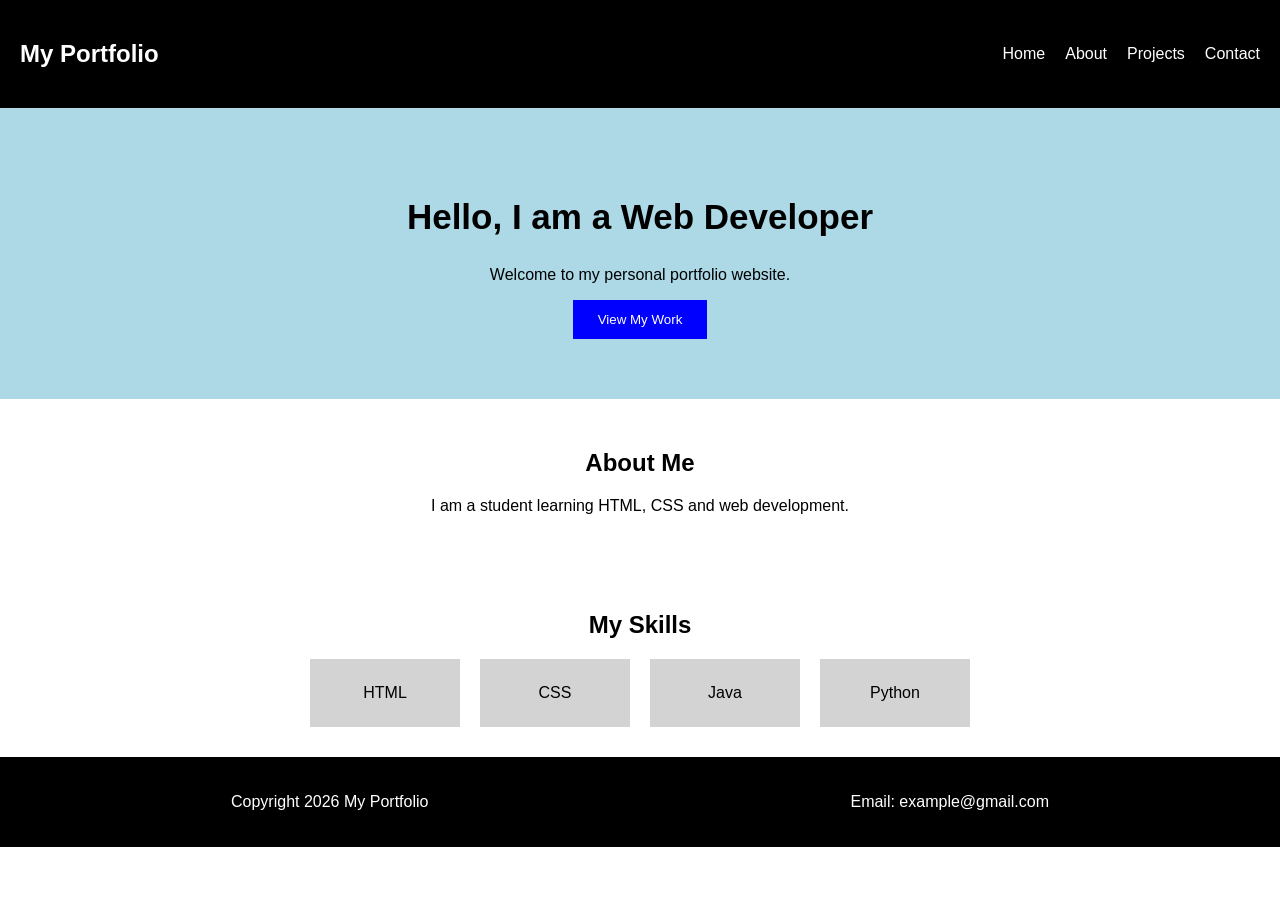
<file: P10/index.html>
<!DOCTYPE html>
<html>
<head>
    <title>P10 - Portfolio</title>
    <link rel="stylesheet" href="style.css">
</head>
<body>

   
    <header>
        <h2>My Portfolio</h2>

        <nav>
            <a href="#">Home</a>
            <a href="#">About</a>
            <a href="#">Projects</a>
            <a href="#">Contact</a>
        </nav>
    </header>

   
    <section class="main">
        <h1>Hello, I am a Web Developer</h1>
        <p>Welcome to my personal portfolio website.</p>
        <button>View My Work</button>
    </section>

   
    <section class="about">
        <h2>About Me</h2>
        <p>
            I am a student learning HTML, CSS
            and web development.
        </p>
    </section>

    
    <section class="skills">
        <h2>My Skills</h2>

        <div class="skill-container">
            <div class="box">HTML</div>
            <div class="box">CSS</div>
            <div class="box">Java</div>
            <div class="box">Python</div>
        </div>
    </section>

  
    <footer>
        <p>Copyright 2026 My Portfolio</p>
        <p>Email: example@gmail.com</p>
    </footer>

</body>
</html>
</file>
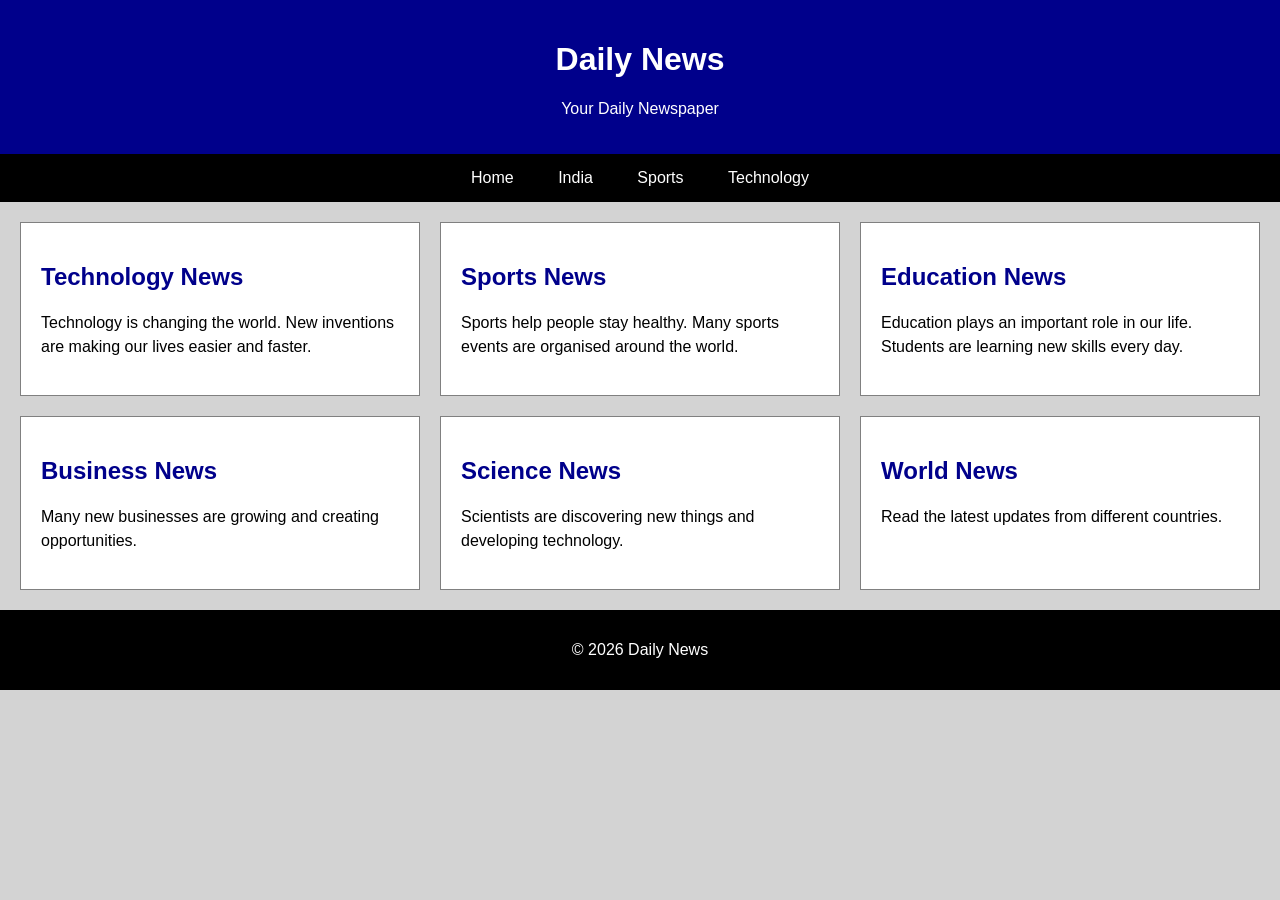
<file: P11/index.html>
<!DOCTYPE html>
<html>
<head>
    <title>P11 - Newspaper Layout</title>
    <link rel="stylesheet" href="style.css">
</head>
<body>

    <header>
        <h1>Daily News</h1>
        <p>Your Daily Newspaper</p>
    </header>

    <nav>
        <a href="#">Home</a>
        <a href="#">India</a>
        <a href="#">Sports</a>
        <a href="#">Technology</a>
    </nav>

    <div class="container">

        <div class="news">
            <h2>Technology News</h2>
            <p>
                Technology is changing the world.
                New inventions are making our
                lives easier and faster.
            </p>
        </div>

        <div class="news">
            <h2>Sports News</h2>
            <p>
                Sports help people stay healthy.
                Many sports events are organised
                around the world.
            </p>
        </div>

        <div class="news">
            <h2>Education News</h2>
            <p>
                Education plays an important role
                in our life. Students are learning
                new skills every day.
            </p>
        </div>

        <div class="news">
            <h2>Business News</h2>
            <p>
                Many new businesses are growing
                and creating opportunities.
            </p>
        </div>

        <div class="news">
            <h2>Science News</h2>
            <p>
                Scientists are discovering new
                things and developing technology.
            </p>
        </div>

        <div class="news">
            <h2>World News</h2>
            <p>
                Read the latest updates from
                different countries.
            </p>
        </div>

    </div>

    <footer>
        <p>©️ 2026 Daily News</p>
    </footer>

</body>
</html>
</file>
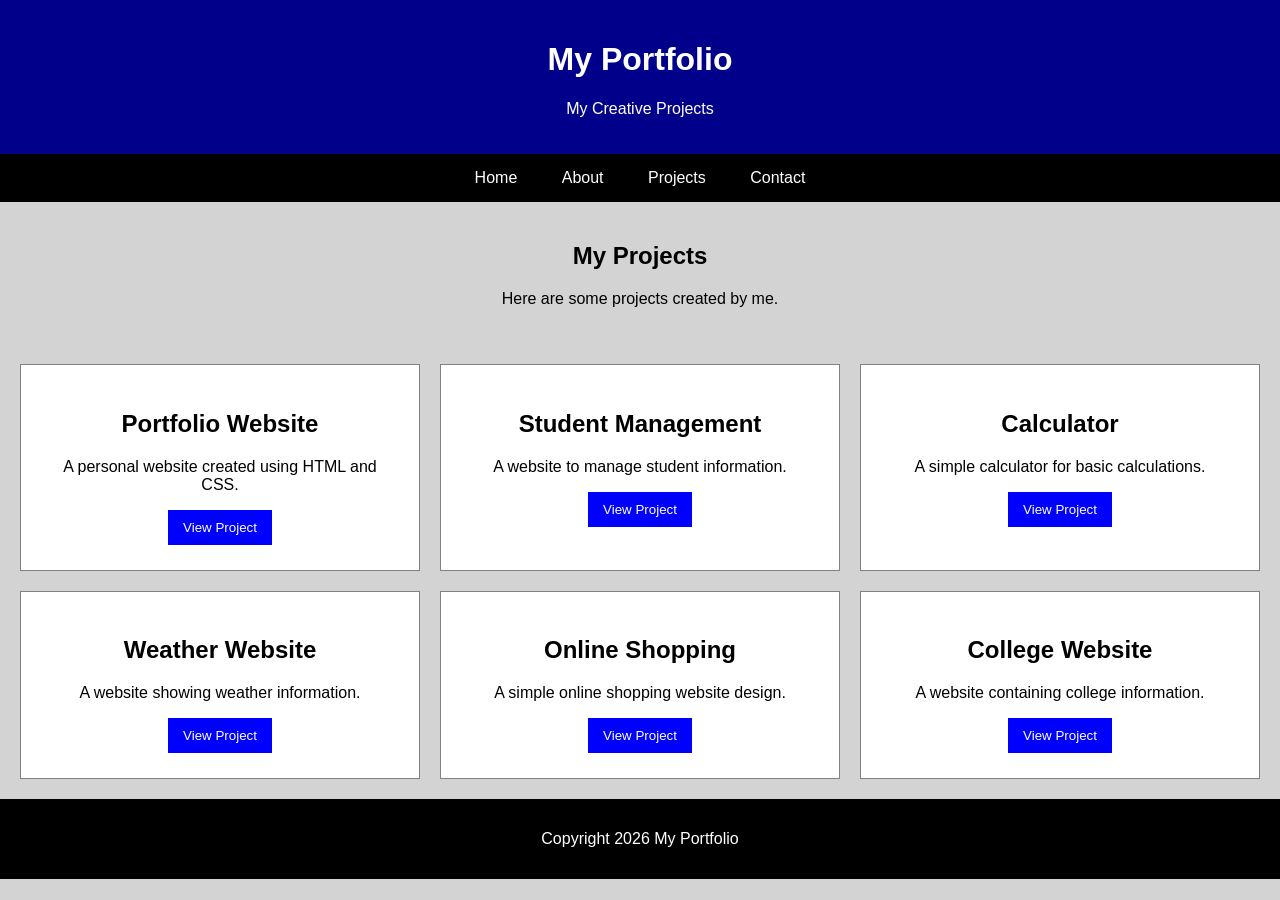
<file: P12/index.html>
<!DOCTYPE html>
<html>
<head>
    <title>P12 - Portfolio Projects</title>
    <link rel="stylesheet" href="style.css">
</head>
<body>

    <header>
        <h1>My Portfolio</h1>
        <p>My Creative Projects</p>
    </header>

    <nav>
        <a href="#">Home</a>
        <a href="#">About</a>
        <a href="#">Projects</a>
        <a href="#">Contact</a>
    </nav>

    <section class="intro">
        <h2>My Projects</h2>
        <p>Here are some projects created by me.</p>
    </section>

    <section class="project-container">

        <div class="project">
            <h2>Portfolio Website</h2>
            <p>A personal website created using HTML and CSS.</p>
            <button>View Project</button>
        </div>

        <div class="project">
            <h2>Student Management</h2>
            <p>A website to manage student information.</p>
            <button>View Project</button>
        </div>

        <div class="project">
            <h2>Calculator</h2>
            <p>A simple calculator for basic calculations.</p>
            <button>View Project</button>
        </div>

        <div class="project">
            <h2>Weather Website</h2>
            <p>A website showing weather information.</p>
            <button>View Project</button>
        </div>

        <div class="project">
            <h2>Online Shopping</h2>
            <p>A simple online shopping website design.</p>
            <button>View Project</button>
        </div>

        <div class="project">
            <h2>College Website</h2>
            <p>A website containing college information.</p>
            <button>View Project</button>
        </div>

    </section>

    <footer>
        <p>Copyright 2026 My Portfolio</p>
    </footer>

</body>
</html>
</file>
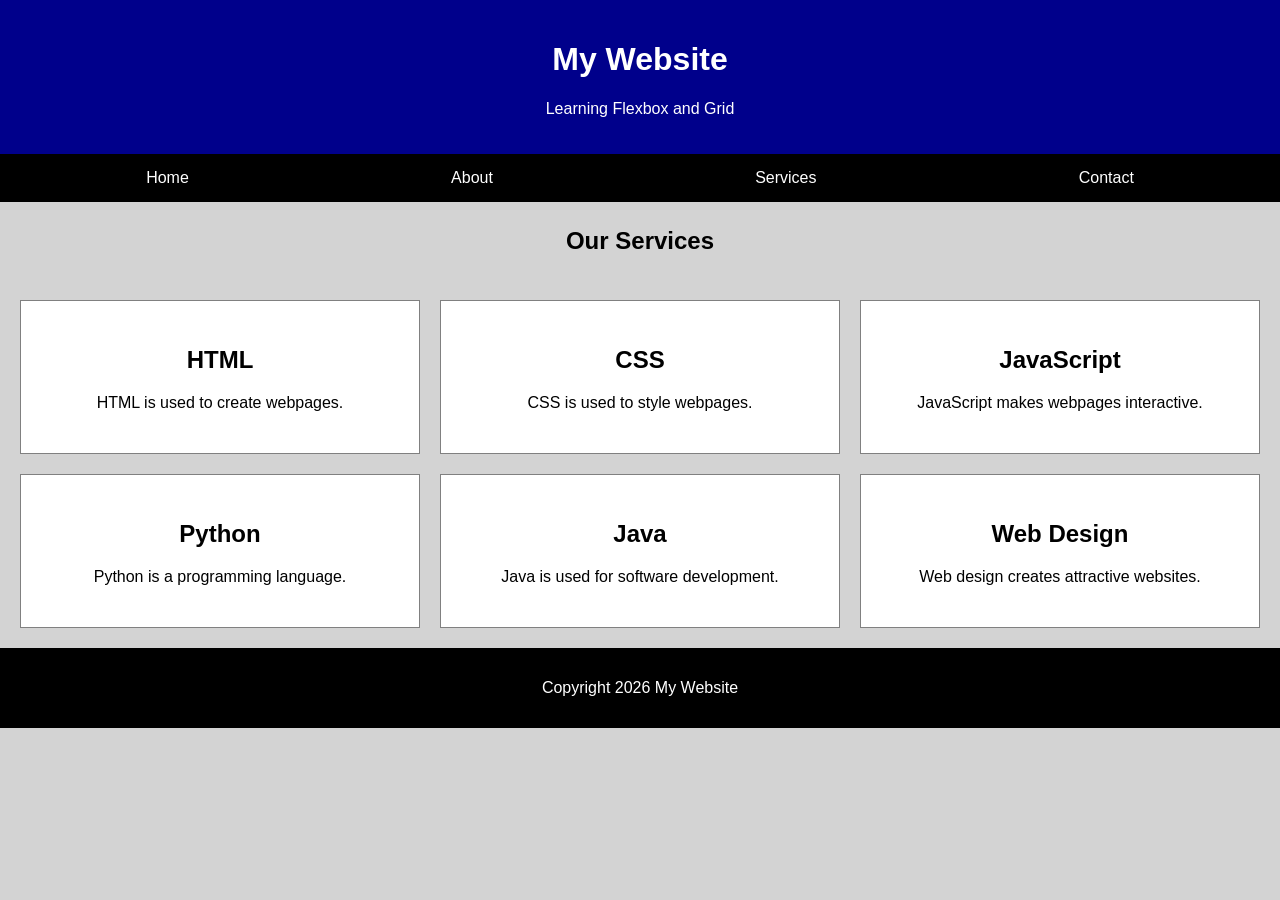
<file: P13/index.html>
<!DOCTYPE html>
<html>
<head>
    <title>P13 - Flexbox and Grid</title>
    <link rel="stylesheet" href="style.css">
</head>
<body>

    <header>
        <h1>My Website</h1>
        <p>Learning Flexbox and Grid</p>
    </header>

    <nav>
        <a href="#">Home</a>
        <a href="#">About</a>
        <a href="#">Services</a>
        <a href="#">Contact</a>
    </nav>

    <h2 class="heading">Our Services</h2>

    <div class="container">

        <div class="card">
            <h2>HTML</h2>
            <p>HTML is used to create webpages.</p>
        </div>

        <div class="card">
            <h2>CSS</h2>
            <p>CSS is used to style webpages.</p>
        </div>

        <div class="card">
            <h2>JavaScript</h2>
            <p>JavaScript makes webpages interactive.</p>
        </div>

        <div class="card">
            <h2>Python</h2>
            <p>Python is a programming language.</p>
        </div>

        <div class="card">
            <h2>Java</h2>
            <p>Java is used for software development.</p>
        </div>

        <div class="card">
            <h2>Web Design</h2>
            <p>Web design creates attractive websites.</p>
        </div>

    </div>

    <footer>
        <p>Copyright 2026 My Website</p>
    </footer>

</body>
</html>
</file>
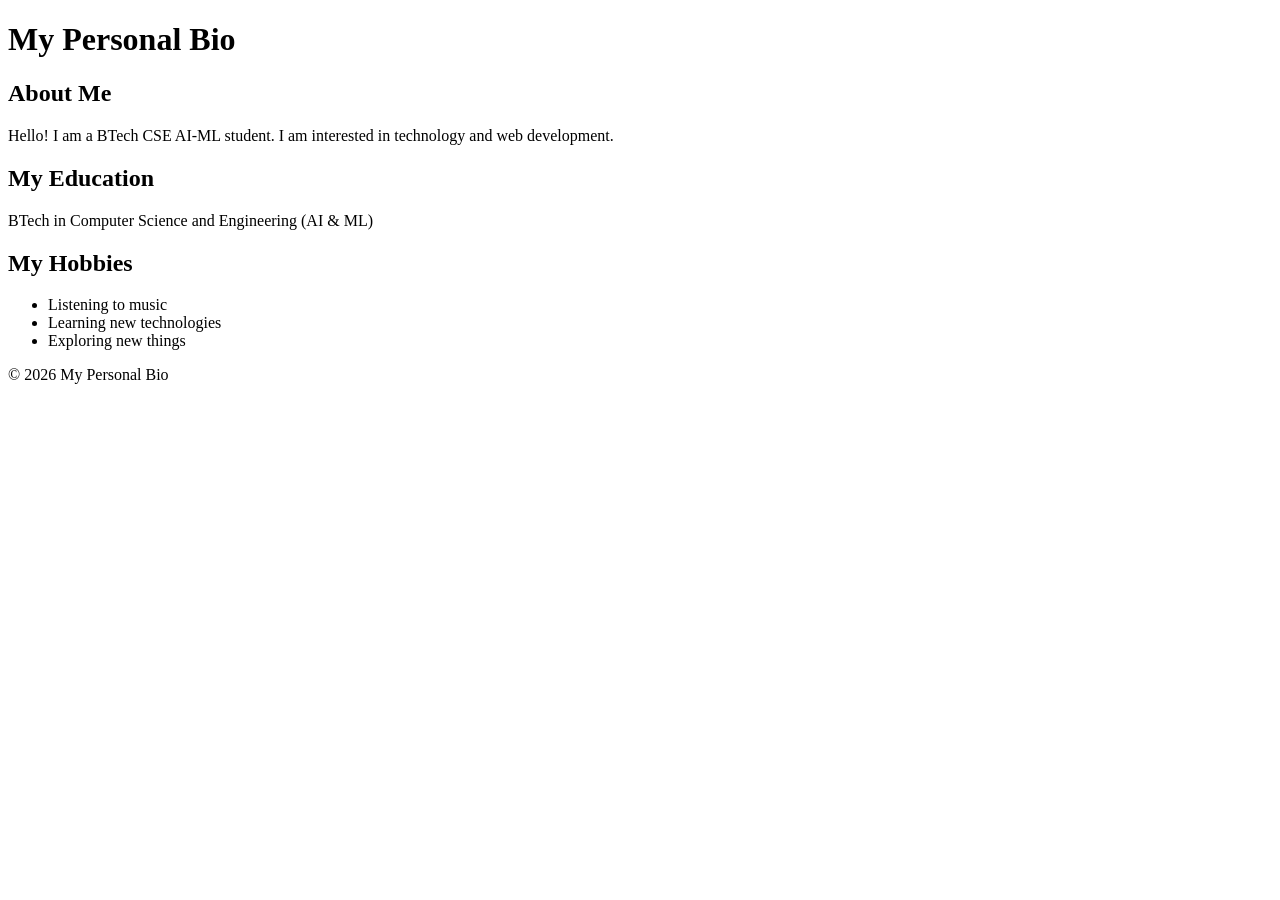
<file: P5/index.html>
<!DOCTYPE html>
<html>
<head>
    <title>My Bio</title>
</head>

<body>

    <header>
        <h1>My Personal Bio</h1>
    </header>

    <main>

        <section>
            <h2>About Me</h2>
            <p>
                Hello! I am a BTech CSE AI-ML student.
                I am interested in technology and web development.
            </p>
        </section>

        <section>
            <h2>My Education</h2>
            <p>BTech in Computer Science and Engineering (AI & ML)</p>
        </section>

        <section>
            <h2>My Hobbies</h2>
            <ul>
                <li>Listening to music</li>
                <li>Learning new technologies</li>
                <li>Exploring new things</li>
            </ul>
        </section>

    </main>

    <footer>
        <p>©️ 2026 My Personal Bio</p>
    </footer>

</body>
</html>
</file>
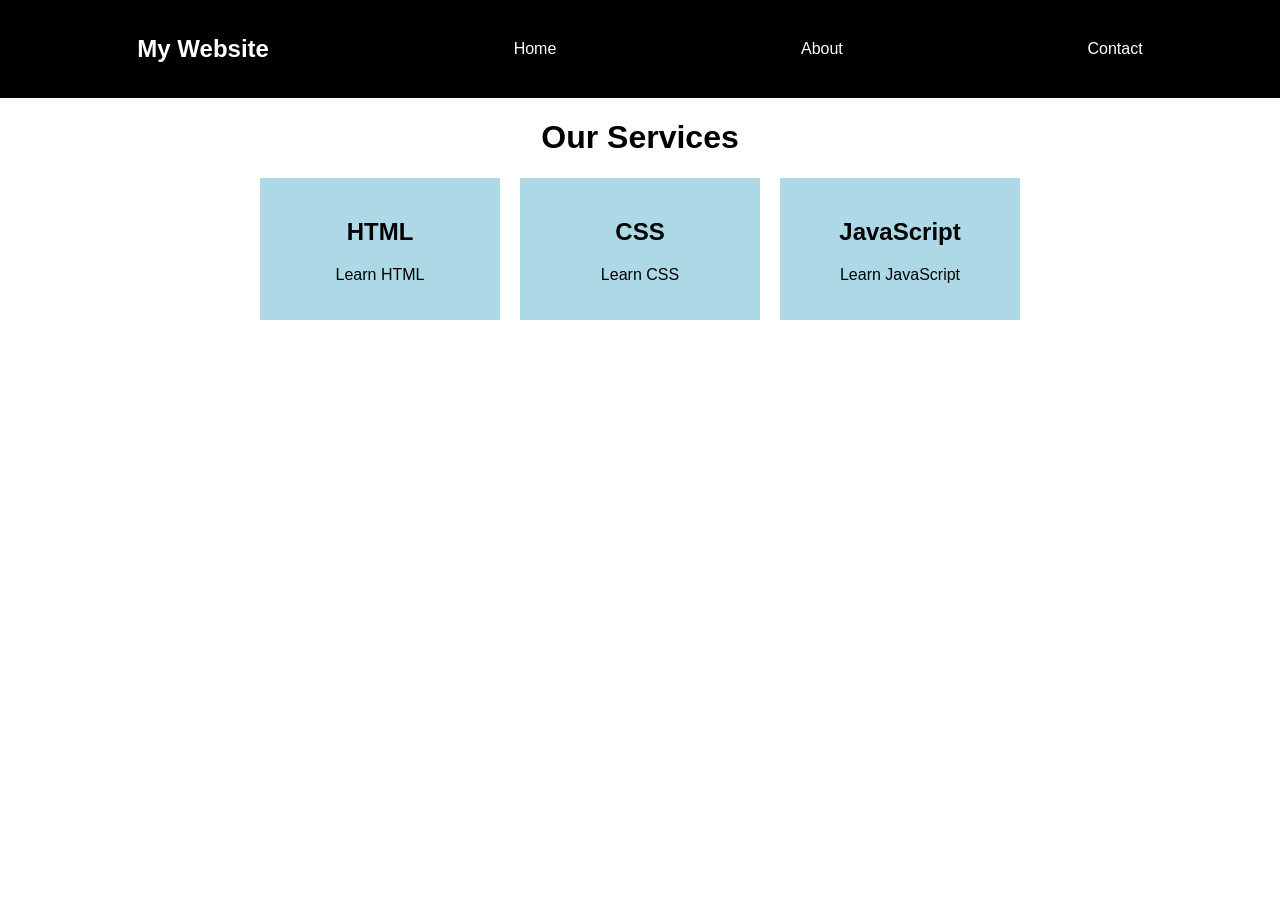
<file: P9/index.html>
<!DOCTYPE html>
<html>
<head>
    <title>P9</title>
    <link rel="stylesheet" href="style.css">
</head>
<body>

    <nav>
        <h2>My Website</h2>

        <a href="#">Home</a>
        <a href="#">About</a>
        <a href="#">Contact</a>
    </nav>

    <h1>Our Services</h1>

    <div class="container">

        <div class="card">
            <h2>HTML</h2>
            <p>Learn HTML</p>
        </div>

        <div class="card">
            <h2>CSS</h2>
            <p>Learn CSS</p>
        </div>

        <div class="card">
            <h2>JavaScript</h2>
            <p>Learn JavaScript</p>
        </div>

    </div>

</body>
</html>
</file>
<file: P10/style.css>
body {
    margin: 0;
    font-family: Arial;
}


header {
    background-color: black;
    color: white;
    padding: 20px;

    display: flex;
    justify-content: space-between;
    align-items: center;
}

nav {
    display: flex;
    gap: 20px;
}

nav a {
    color: white;
    text-decoration: none;
}


.main {
    background-color: lightblue;
    text-align: center;
    padding: 60px;
}

.main h1 {
    font-size: 35px;
}

button {
    background-color: blue;
    color: white;
    padding: 12px 25px;
    border: none;
}


.about {
    text-align: center;
    padding: 30px;
}


.skills {
    text-align: center;
    padding: 30px;
}

.skill-container {
    display: flex;
    justify-content: center;
    gap: 20px;
    flex-wrap: wrap;
}

.box {
    background-color: lightgray;
    padding: 25px;
    width: 100px;
}


footer {
    background-color: black;
    color: white;
    padding: 20px;

    display: flex;
    justify-content: space-around;
}
</file>
<file: P11/style.css>
body {
    margin: 0;
    font-family: Arial;
    background-color: lightgray;
}

header {
    background-color: darkblue;
    color: white;
    text-align: center;
    padding: 20px;
}

nav {
    background-color: black;
    padding: 15px;
    text-align: center;
}

nav a {
    color: white;
    text-decoration: none;
    margin: 20px;
}

.container {
    display: grid;
    grid-template-columns: 1fr 1fr 1fr;
    gap: 20px;
    padding: 20px;
}

.news {
    background-color: white;
    padding: 20px;
    border: 1px solid gray;
}

.news h2 {
    color: darkblue;
}

.news p {
    line-height: 1.5;
}

footer {
    background-color: black;
    color: white;
    text-align: center;
    padding: 15px;
}
</file>
<file: P12/style.css>
body {
    margin: 0;
    font-family: Arial;
    background-color: lightgray;
}

header {
    background-color: darkblue;
    color: white;
    text-align: center;
    padding: 20px;
}

nav {
    background-color: black;
    padding: 15px;
    text-align: center;
}

nav a {
    color: white;
    text-decoration: none;
    margin: 20px;
}

.intro {
    text-align: center;
    padding: 20px;
}

.project-container {
    display: grid;
    grid-template-columns: 1fr 1fr 1fr;
    gap: 20px;
    padding: 20px;
}

.project {
    background-color: white;
    padding: 25px;
    text-align: center;
    border: 1px solid gray;
}

button {
    background-color: blue;
    color: white;
    padding: 10px 15px;
    border: none;
}

footer {
    background-color: black;
    color: white;
    text-align: center;
    padding: 15px;
}

@media (max-width: 600px) {
    .project-container {
        grid-template-columns: 1fr;
    }
}
</file>
<file: P13/style.css>
body {
    margin: 0;
    font-family: Arial;
    background-color: lightgray;
}

header {
    background-color: darkblue;
    color: white;
    text-align: center;
    padding: 20px;
}

nav {
    background-color: black;
    padding: 15px;

    display: flex;
    justify-content: space-around;
}

nav a {
    color: white;
    text-decoration: none;
}

.heading {
    text-align: center;
    margin: 25px;
}

.container {
    display: grid;
    grid-template-columns: 1fr 1fr 1fr;
    gap: 20px;
    padding: 20px;
}

.card {
    background-color: white;
    padding: 25px;
    text-align: center;
    border: 1px solid gray;
}

footer {
    background-color: black;
    color: white;
    text-align: center;
    padding: 15px;
}

@media (max-width: 600px) {

    nav {
        flex-direction: column;
        text-align: center;
        gap: 15px;
    }

    .container {
        grid-template-columns: 1fr;
    }
}
</file>
<file: P9/style.css>
body {
    font-family: Arial;
    margin: 0;
}
nav {
    background-color: black;
    color: white;
    padding: 15px;

    display: flex;
    justify-content: space-around;
    align-items: center;
}
nav a {
    color: white;
    text-decoration: none;
}
h1 {
    text-align: center;
}
.container {
    display: flex;
    justify-content: center;
    flex-wrap: wrap;
    gap: 20px;
}
.card {
    background-color: lightblue;
    width: 200px;
    padding: 20px;
    text-align: center;
}

@media (max-width: 600px) {
    nav {
        flex-direction: column;
    }

    .container {
        flex-direction: column;
        align-items: center;
    }
}
</file>
